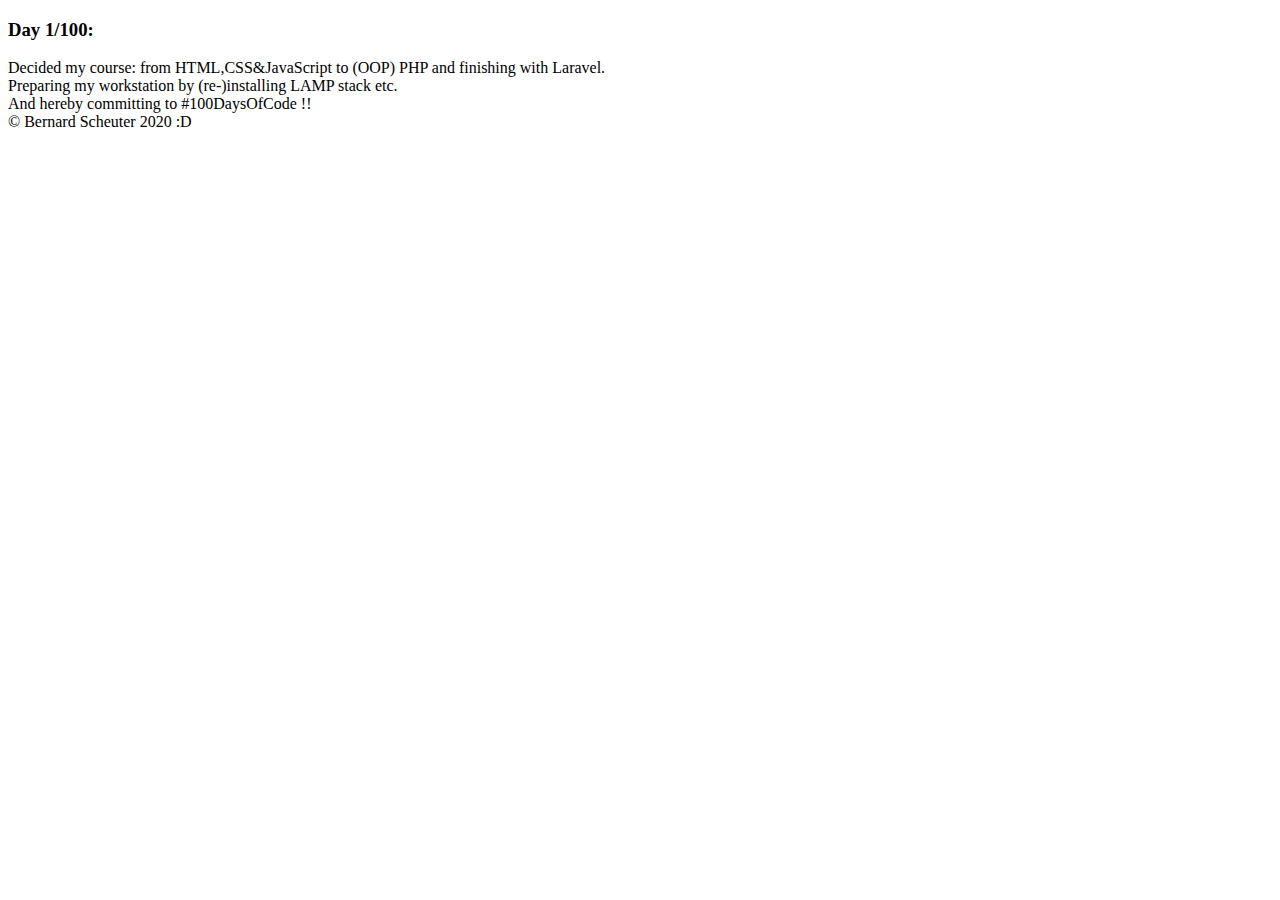
<file: days/day1.html>
﻿<!DOCTYPE html>

<html lang="en" xmlns="http://www.w3.org/1999/xhtml">
<head>
    <meta charset="utf-8" />
    <title>038Coder.nl #100DaysOfCode</title>
    <meta />
</head>

<body>
            <h3>Day 1/100:</h3>
            Decided my course: from HTML,CSS&JavaScript to (OOP) PHP and finishing with Laravel.
            <br />Preparing my workstation by (re-)installing LAMP stack etc.
            <br>And hereby committing to #100DaysOfCode !!
            </section>
    <div>
        <footer>
                &copy; Bernard Scheuter 2020 :D
        </footer> 
    </div>
</body>
</html>
</file>
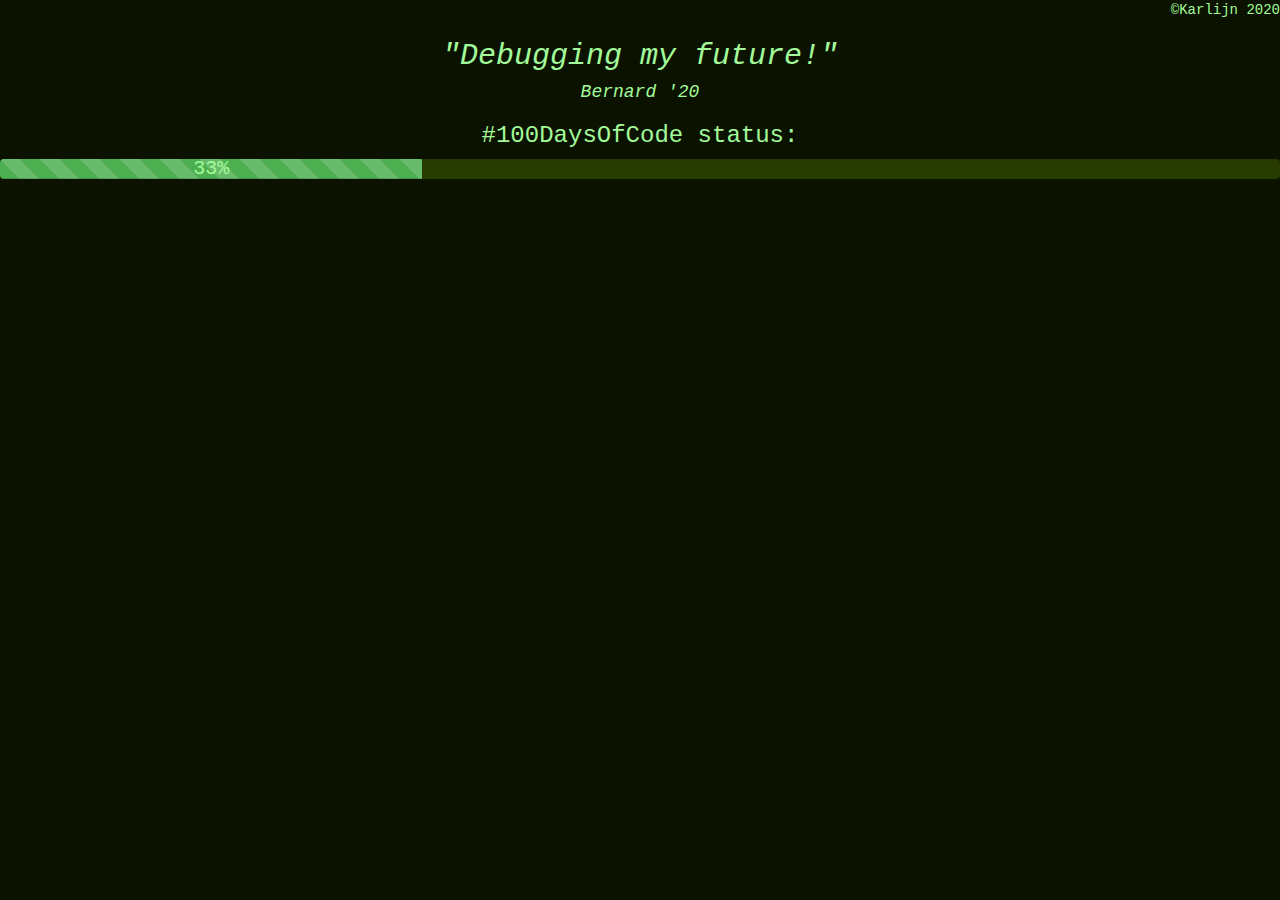
<file: html/Status100DaysOfCode.html>
<!DOCTYPE html>
<html lang="en" xmlns="http://www.w3.org/1999/xhtml">
<head>
    <meta charset="utf-8" />
    <title>038Coder.nl #100DaysOfCode</title>
    <meta name="description" content="Status iFrame">
    <meta name="author" content="Bernard Scheuter">
    <meta />
    <link rel="stylesheet" href="https://maxcdn.bootstrapcdn.com/bootstrap/3.4.1/css/bootstrap.min.css">
    <link href="/style.css" rel="my own stylesheet">
    <script src="https://ajax.googleapis.com/ajax/libs/jquery/3.4.1/jquery.min.js"></script>
    <script src="https://maxcdn.bootstrapcdn.com/bootstrap/3.4.1/js/bootstrap.min.js"></script>
</head>
<header>
    <div style="text-align:right;">&copy;Karlijn 2020  </div>
    <h2><i>"Debugging my future!"</i></h2>
    <h4><i>Bernard '20</i></h4>
    <h3>#100DaysOfCode status:</h3>
        <div class="progress" style="background-color: rgb(40, 60, 0);">
            <div class="progress-bar progress-bar-success progress-bar-striped active" role="progressbar" aria-valuenow="33" aria-valuemin="0"
            aria-valuemax="100" style="width:33%">
                <div style="font-size: 20px; color:rgb(162, 250, 154);">33%</div>
            </div>
        </div>
</header>
<body></body>
</html>
</file>
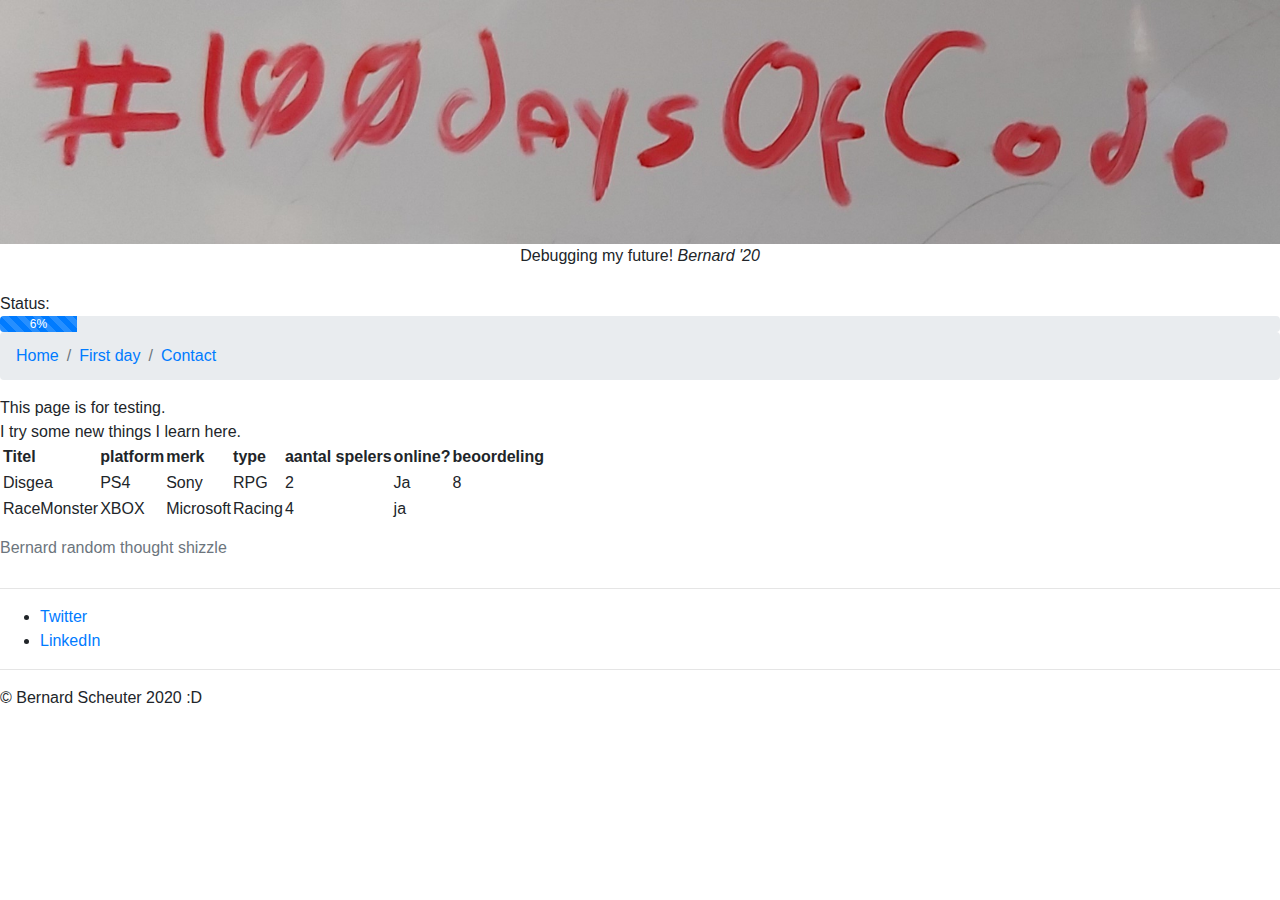
<file: html/TestingGround.html>
<!DOCTYPE html>

<html lang="en" xmlns="http://www.w3.org/1999/xhtml">
<head>
    <meta charset="utf-8" />
    <title>038Coder.nl #100DaysOfCode Testinggrounds</title>
    <meta name="description" content="Testinggrounds">
    <meta name="author" content="Bernard Scheuter">
    <meta />
    <link rel="stylesheet" href="https://stackpath.bootstrapcdn.com/bootstrap/4.4.1/css/bootstrap.min.css" integrity="sha384-Vkoo8x4CGsO3+Hhxv8T/Q5PaXtkKtu6ug5TOeNV6gBiFeWPGFN9MuhOf23Q9Ifjh" crossorigin="anonymous">
    <script src="https://stackpath.bootstrapcdn.com/bootstrap/4.4.1/js/bootstrap.min.js" integrity="sha384-wfSDF2E50Y2D1uUdj0O3uMBJnjuUD4Ih7YwaYd1iqfktj0Uod8GCExl3Og8ifwB6" crossorigin="anonymous"></script>
    <style>
        blockquote {text-align: center;}
        cite {text-align: end;}
        h2 {text-align: center;}
        h3 {text-align: center;}
        p {
            margin: 0 auto;
            text-align: center;
            }
    </style>

</head>

<body>
    <header>            <img width="100%" src="../Images/100daysofcode banner.jpg">
            <p>
                <quote>Debugging my future!</quote>
                <cite>Bernard '20</cite>
            </p>
            <br>
            Status:
            <div class="progress .active">
                <div class="progress-bar progress-bar-striped" role="progressbar" aria-valuenow="6" aria-valuemin="0"
                    aria-valuemax="100" style="width:6%">
                    6%
                </div>
            </div>
            <nav>
            <ol class="breadcrumb">
                <li class="breadcrumb-item"><a href="https://038coder.nl/index.html">Home</li></a>
                <li class="breadcrumb-item"><a href="https://038coder.nl/days/day1.html">First day</li class="breadcrumb-item"></a>
                <li class="breadcrumb-item active"><a href="https://038coder.nl/html/contact.html" target="_blank">Contact</li class="breadcrumb-item"></a>
            </ol>
            </nav>
           This page is for testing.
           <br> I try some new things I learn here.
           <table>
               <caption>Bernard random thought shizzle</caption>
               <thead>
                    <tr>
                        <th>
                            <th>Titel</th>
                            <th>platform</th>
                            <th>merk</th>
                            <th>type</th>
                            <th>aantal spelers</th>
                            <th>online?</th>
                            <th>beoordeling</th>
                        </th>
                    </tr>
               </thead>
               <tbody>
                    <tr>
                        <td></td>
                        <td>Disgea</td>
                        <td>PS4</td>
                        <td>Sony</td>
                        <td>RPG</td>
                        <td>2</td>
                        <td>Ja</td>
                        <td>8</td>
                    </tr>
                    <tr>
                        <td></td>
                        <td>RaceMonster</td>
                        <td>XBOX</td>
                        <td>Microsoft</td>
                        <td>Racing</td>
                        <td>4</td>
                        <td colspan="2">ja</td>
                        
                    </tr>
               </tbody>
               <tfoot>
                   <td></td>
                   <td></td>
                   <td></td>
                   <td></td>
                   <td></td>
                   <td></td>
                   <td></td>
               </tfoot>
           </table>
               <hr/>
        </header>

    <ul>
        <li><a href="https://twitter.com/BernardScheuter" target="_blank" rel="noreferrer noopener">Twitter</a></li>
        <li><a href="https://www.linkedin.com/in/bernardscheuter" target="_blank" rel="noreferrer noopener">LinkedIn</a></li>
    </ul>
    
    <hr/>
    <footer>
                &copy; Bernard Scheuter 2020 :D
    </footer> 
</body>
</html>
</file>
<file: style.css>
body, header,pre
{
  font-family: "Courier New";
  background-color: rgb(11, 19, 0);
  color:rgb(162, 250, 154);
  text-align: left;
}

h2, h3, h4, h5, h6
{
  text-align: center;
}

p  
{
  font-family:  "Courier New";
  width: 80%;
  margin: 30px;
  padding: 10px 30px;
  border: 15px solid rgba(162, 250, 154, 0.993);
  border-radius: 25px;
  text-align: left;
  background: rgb(11, 19, 0);
  color:rgb(162, 250, 154);
}
legend 
{
  background-color: rgb(11, 19, 0);
  color:rgb(162, 250, 154);
  text-align: left;
}
  input[type=text], textarea
  {
    background-color: rgb(162, 250, 154);
    color:rgb(11, 19, 0);
    font-size: 1.3em;
    width: 100%;
    padding: 6px 10px;
    margin: 4px 0;
    border: 2px solid rgba(162, 250, 154, 0.993);
    border-radius: 15px;
  }
  textarea
  {
    height: 400px;
  }
  input[type=submit], input[type=button], input[type=reset]
  {
    background-color: rgb(11, 19, 0); 
    color:rgb(162, 250, 154);
    width: 10%;
    padding: 5px 5px;
    margin: 4px 0;
    border: 2px solid rgba(162, 250, 154, 0.993);
    border-radius: 15px;
  }
  ::placeholder
  {
    color: rgb(11, 19, 0);
    
  }

  a   
  {
    background-color: rgb(41, 68, 2);
    color:rgb(162, 250, 154);
    text-decoration: none;
    display: block;
    padding: 8px;
  }
  ul
  {
    list-style-type: none;
    margin: 0;
    padding: 0;
    overflow: hidden;
    background-color: rgb(11, 19, 0);
    color:rgb(162, 250, 154);
  }
  li
  {
    float: left;
    border-right: 1px solid #4CAF50;
    border-left: 1px solid #4CAF50;
  }
  li a
  {
    display: block;
    text-align: center;
    padding: 14px 16px;
    width: 150px;
    text-decoration: none;
    font-size: 1.3em;
  }  
  a:hover
  {
    text-decoration: none;
    color: rgb(182, 253, 180);
    background-color: rgb(11, 19, 0);
    font-size: 1.5em;
  }
  a:visited
  {
    color: rgb(0, 0, 0);
  }
  .active
  {
    background-color: #4CAF50;
    color: rgba(162, 250, 154, 0.993);
  }
</file>
